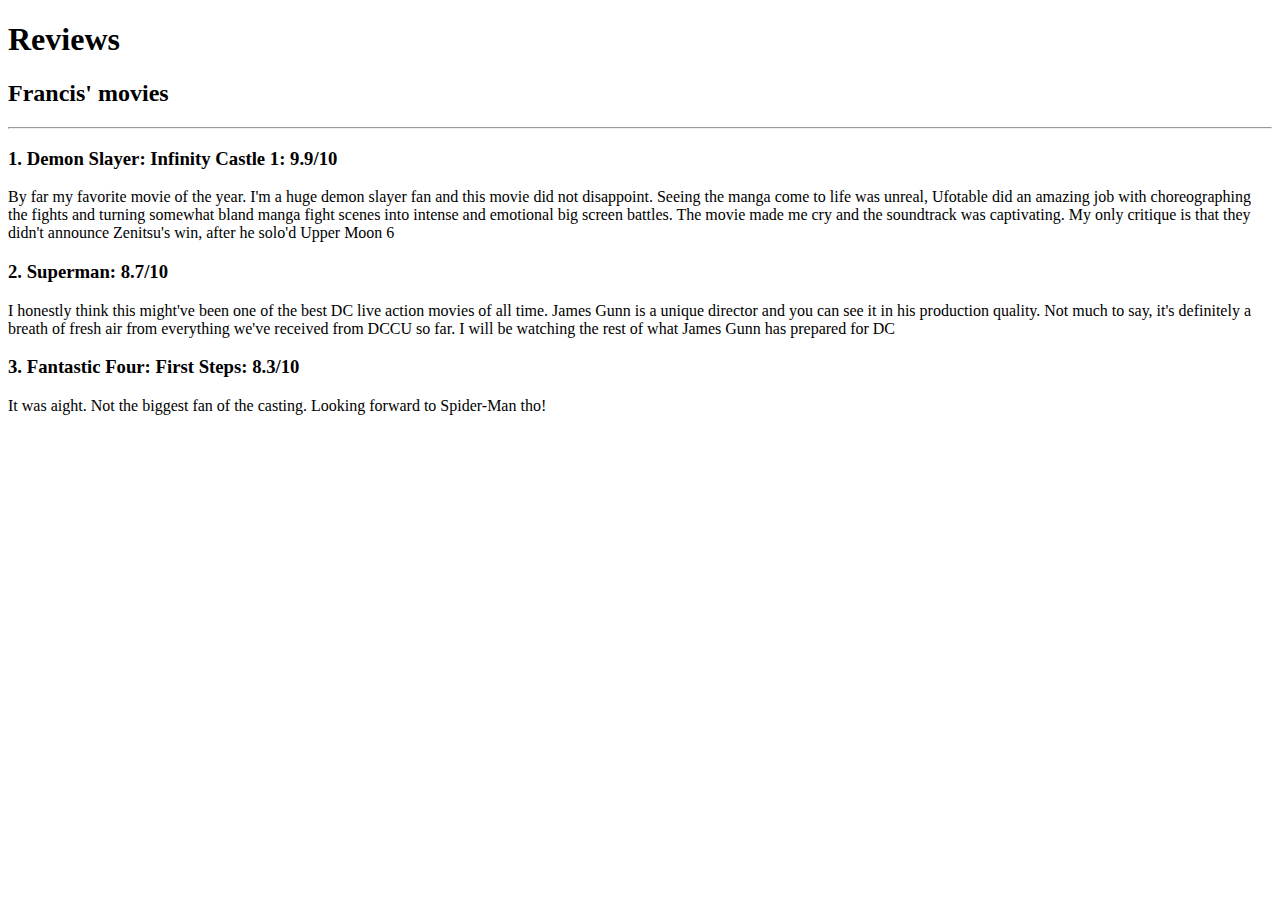
<file: index.html>
<!DOCTYPE html>
<html lang="en">
  <head>
    <meta charset="UTF-8" />
    <meta name="viewport" content="width=device-width, initial-scale=1.0" />
    <title>Movie Reviews by Francis</title>
  </head>
  <body>
    <h1>Reviews</h1>
    <h2>Francis' movies</h2>
    <hr />
    <h3>1. Demon Slayer: Infinity Castle 1: 9.9/10</h3>
    <p>
      By far my favorite movie of the year. I'm a huge demon slayer fan and this
      movie did not disappoint. Seeing the manga come to life was unreal,
      Ufotable did an amazing job with choreographing the fights and turning
      somewhat bland manga fight scenes into intense and emotional big screen
      battles. The movie made me cry and the soundtrack was captivating. My only
      critique is that they didn't announce Zenitsu's win, after he solo'd Upper
      Moon 6
    </p>

    <h3>2. Superman: 8.7/10</h3>
    <p>
      I honestly think this might've been one of the best DC live action movies
      of all time. James Gunn is a unique director and you can see it in his
      production quality. Not much to say, it's definitely a breath of fresh air
      from everything we've received from DCCU so far. I will be watching the
      rest of what James Gunn has prepared for DC
    </p>

    <h3>3. Fantastic Four: First Steps: 8.3/10</h3>
    <p>
      It was aight. Not the biggest fan of the casting. Looking forward to
      Spider-Man tho!
    </p>
  </body>
</html>
</file>
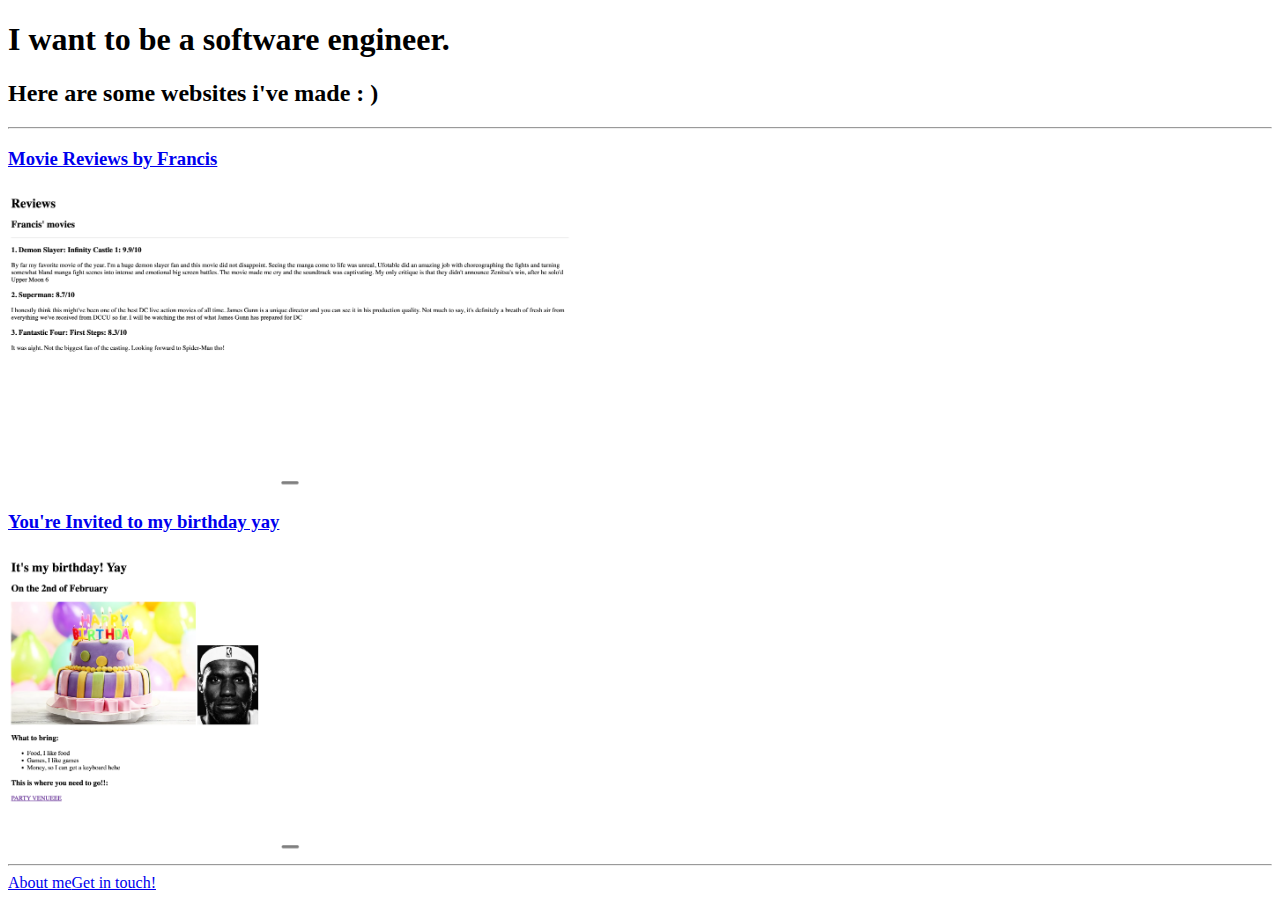
<file: 4.3 HTML Porfolio Project/index.html>
<!-- TODO 1: Create the HTML Boilerplate -->
<!DOCTYPE html>
<html lang="en">
  <head>
    <meta charset="UTF-8" />
    <meta name="viewport" content="width=device-width, initial-scale=1.0" />
    <title>Francis' Portfolio!</title>
  </head>
  <body>
    <h1>I want to be a software engineer.</h1>
    <h2>Here are some websites i've made : )</h2>

    <hr />

    <a href="./public/movie-ranking.html"><h3>Movie Reviews by Francis</h3></a>
    <img
      src="./assets/images/movie_review.png"
      alt="My movie website"
      height="300"
    />

    <a href="./public/birthday-invite.html"
      ><h3>You're Invited to my birthday yay</h3></a
    >
    <img
      src="./assets/images/birthday_invite.png"
      alt="Birthday Invite"
      height="300"
    />

    <hr />
    <a href="./public/about.html">About me</a
    ><a href="./public/contact.html">Get in touch!</a>
  </body>
</html>
</file>
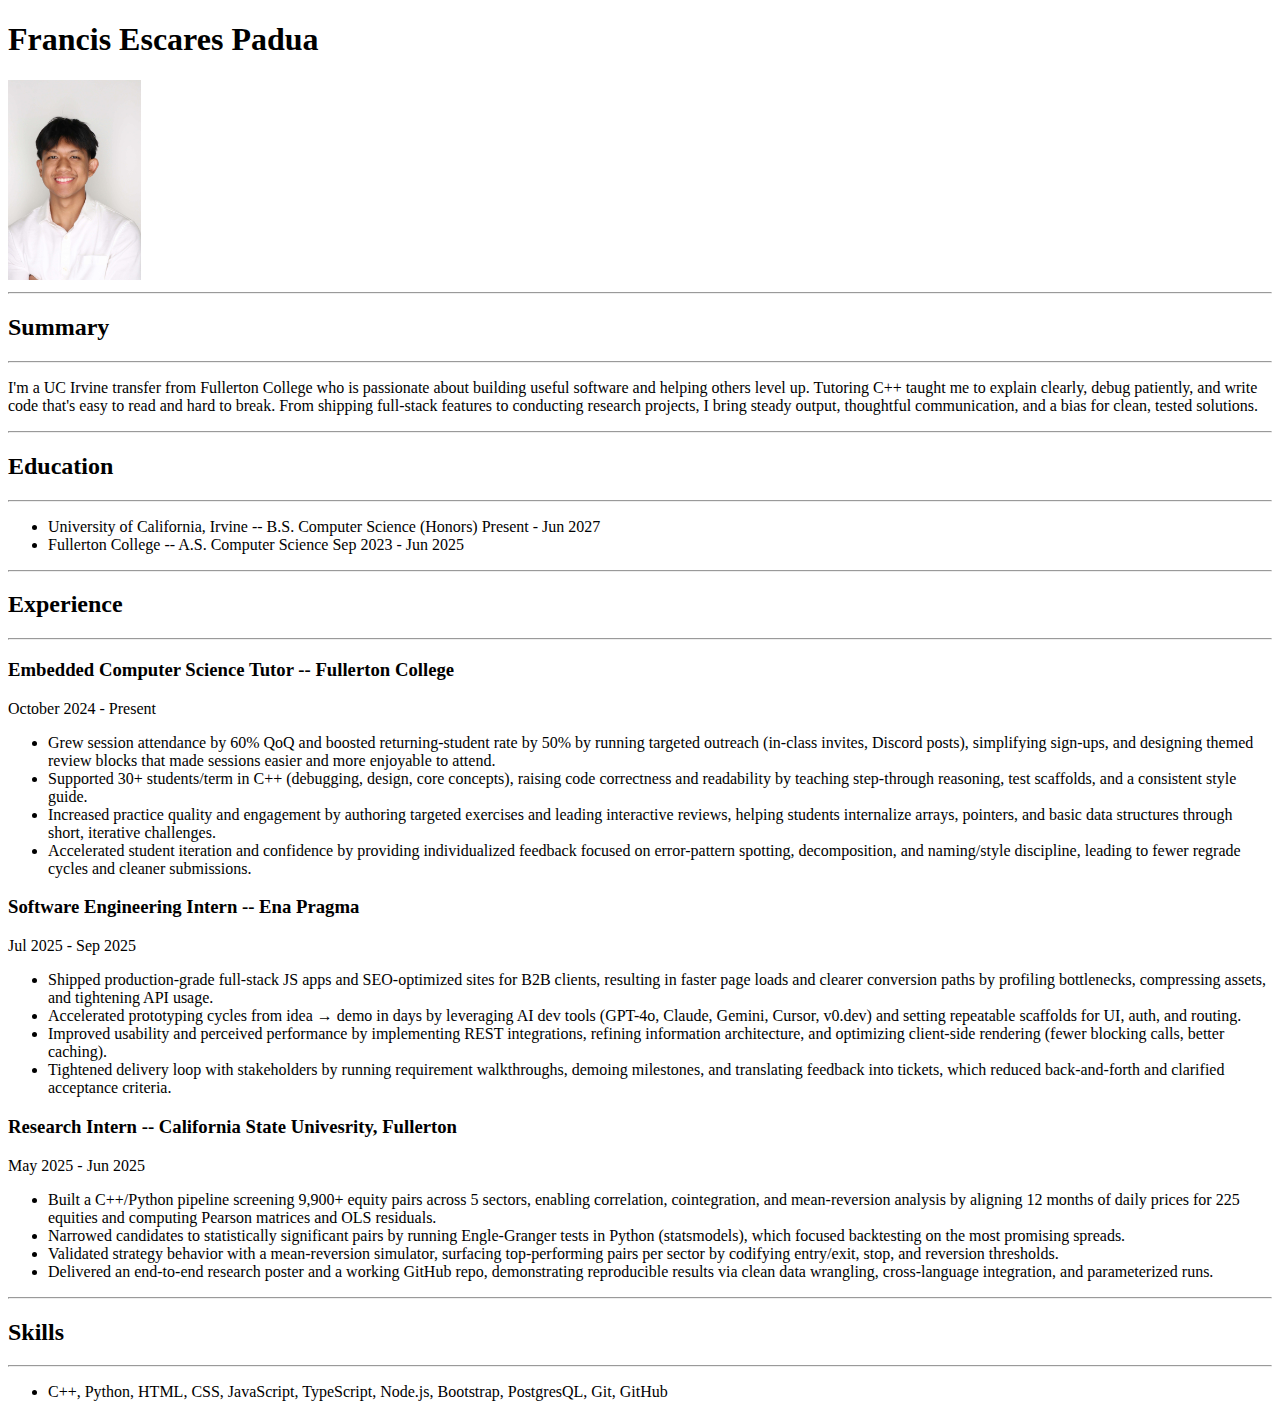
<file: Capstone 1 - Online Resume/index.html>
<!DOCTYPE html>
<html lang="en">
  <head>
    <meta charset="UTF-8" />
    <meta name="viewport" content="width=device-width, initial-scale=1.0" />
    <title>Francis Padua's Resume</title>
  </head>
  <body>
    <h1>Francis Escares Padua</h1>

    <img
      src="./assets/images/me.jpg"
      height="200"
      alt="photo of Francis Padua"
    />

    <hr />
    <h2>Summary</h2>
    <hr />

    <p>
      I'm a UC Irvine transfer from Fullerton College who is passionate about
      building useful software and helping others level up. Tutoring C++ taught
      me to explain clearly, debug patiently, and write code that's easy to read
      and hard to break. From shipping full-stack features to conducting
      research projects, I bring steady output, thoughtful communication, and a
      bias for clean, tested solutions.
    </p>

    <hr />
    <h2>Education</h2>
    <hr />

    <ul>
      <li>
        University of California, Irvine -- B.S. Computer Science (Honors)
        Present - Jun 2027
      </li>
      <li>Fullerton College -- A.S. Computer Science Sep 2023 - Jun 2025</li>
    </ul>

    <hr />

    <h2>Experience</h2>

    <hr />

    <h3>Embedded Computer Science Tutor -- Fullerton College</h3>
    <p>October 2024 - Present</p>
    <ul>
      <li>
        Grew session attendance by 60% QoQ and boosted returning-student rate by
        50% by running targeted outreach (in-class invites, Discord posts),
        simplifying sign-ups, and designing themed review blocks that made
        sessions easier and more enjoyable to attend.
      </li>

      <li>
        Supported 30+ students/term in C++ (debugging, design, core concepts),
        raising code correctness and readability by teaching step-through
        reasoning, test scaffolds, and a consistent style guide.
      </li>

      <li>
        Increased practice quality and engagement by authoring targeted
        exercises and leading interactive reviews, helping students internalize
        arrays, pointers, and basic data structures through short, iterative
        challenges.
      </li>
      <li>
        Accelerated student iteration and confidence by providing individualized
        feedback focused on error-pattern spotting, decomposition, and
        naming/style discipline, leading to fewer regrade cycles and cleaner
        submissions.
      </li>
    </ul>

    <h3>Software Engineering Intern -- Ena Pragma</h3>
    <p>Jul 2025 - Sep 2025</p>
    <ul>
      <li>
        Shipped production-grade full-stack JS apps and SEO-optimized sites for
        B2B clients, resulting in faster page loads and clearer conversion paths
        by profiling bottlenecks, compressing assets, and tightening API usage.
      </li>

      <li>
        Accelerated prototyping cycles from idea → demo in days by leveraging AI
        dev tools (GPT-4o, Claude, Gemini, Cursor, v0.dev) and setting
        repeatable scaffolds for UI, auth, and routing.
      </li>

      <li>
        Improved usability and perceived performance by implementing REST
        integrations, refining information architecture, and optimizing
        client-side rendering (fewer blocking calls, better caching).
      </li>

      <li>
        Tightened delivery loop with stakeholders by running requirement
        walkthroughs, demoing milestones, and translating feedback into tickets,
        which reduced back-and-forth and clarified acceptance criteria.
      </li>
    </ul>

    <h3>Research Intern -- California State Univesrity, Fullerton</h3>
    <p>May 2025 - Jun 2025</p>
    <ul>
      <li>
        Built a C++/Python pipeline screening 9,900+ equity pairs across 5
        sectors, enabling correlation, cointegration, and mean-reversion
        analysis by aligning 12 months of daily prices for 225 equities and
        computing Pearson matrices and OLS residuals.
      </li>

      <li>
        Narrowed candidates to statistically significant pairs by running
        Engle-Granger tests in Python (statsmodels), which focused backtesting
        on the most promising spreads.
      </li>

      <li>
        Validated strategy behavior with a mean-reversion simulator, surfacing
        top-performing pairs per sector by codifying entry/exit, stop, and
        reversion thresholds.
      </li>

      <li>
        Delivered an end-to-end research poster and a working GitHub repo,
        demonstrating reproducible results via clean data wrangling,
        cross-language integration, and parameterized runs.
      </li>
    </ul>

    <hr />
    <h2>Skills</h2>
    <hr />
    <ul>
      <li>
        C++, Python, HTML, CSS, JavaScript, TypeScript, Node.js, Bootstrap,
        PostgresQL, Git, GitHub
      </li>
    </ul>
  </body>
</html>
</file>
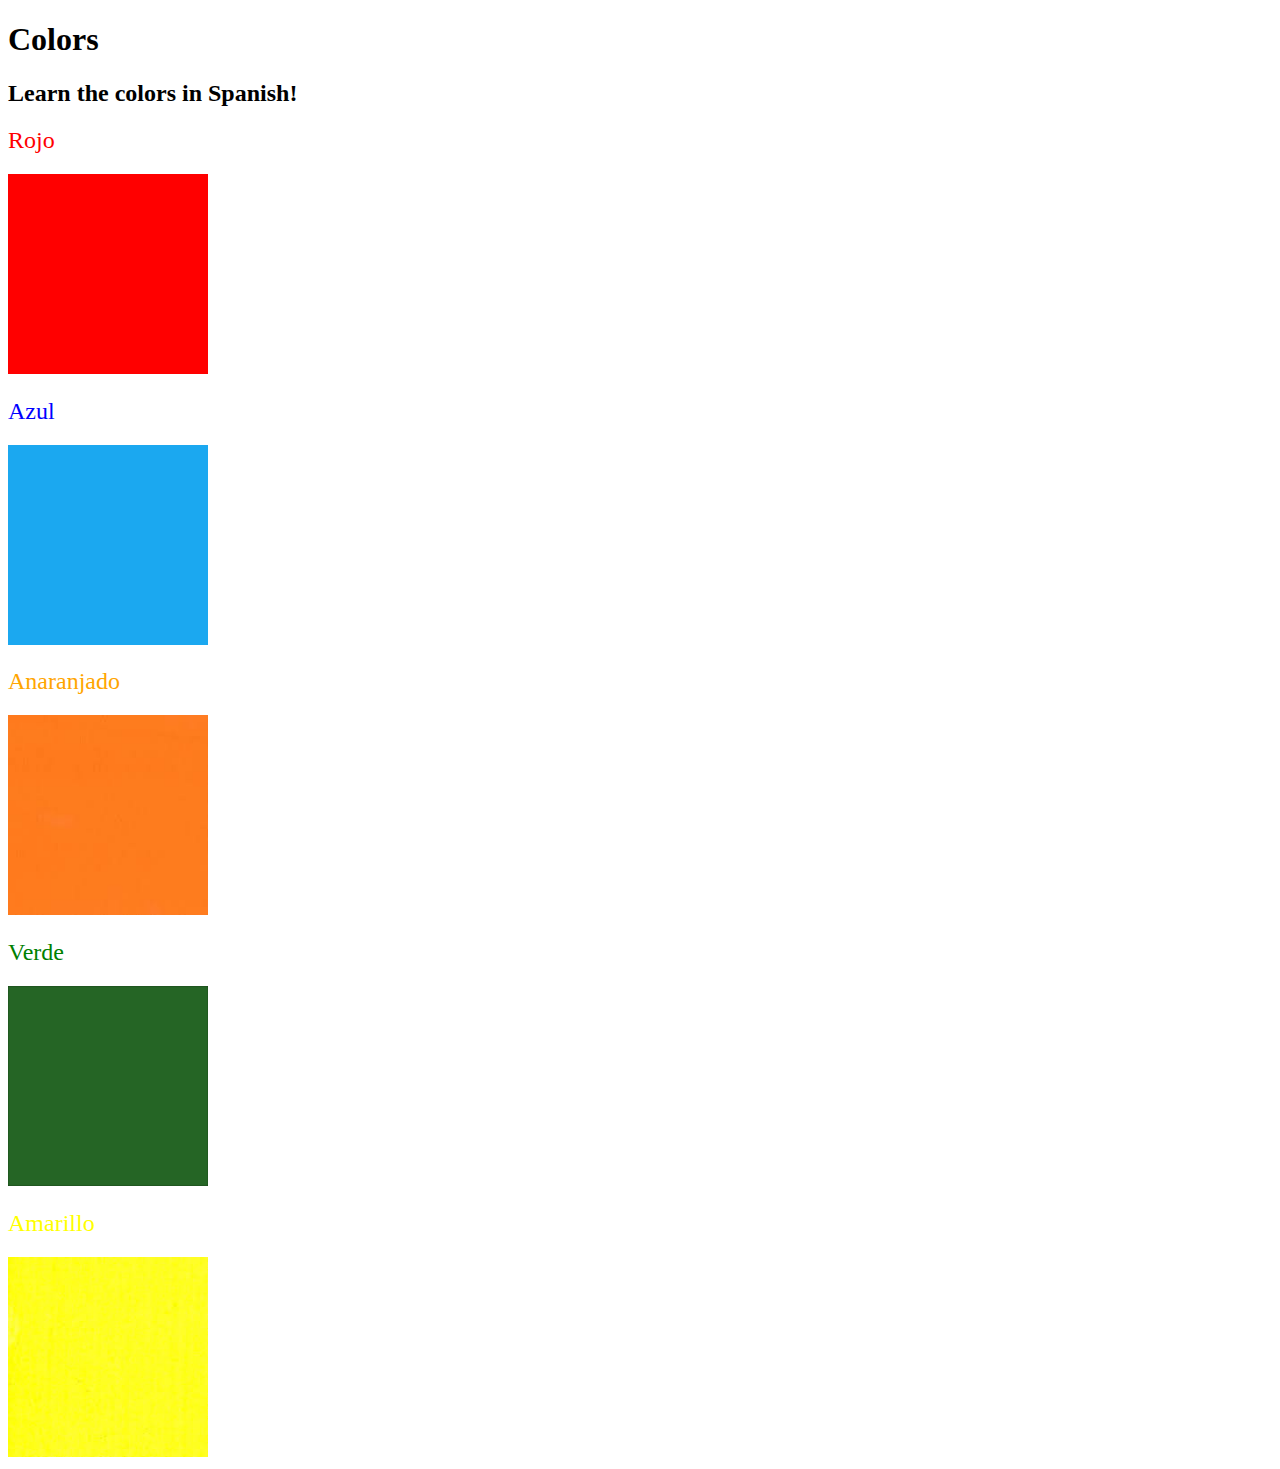
<file: css/5.4+Color+Vocab+Project/index.html>
<!DOCTYPE html>
<html lang="en">
  <head>
    <meta charset="UTF-8" />
    <title>Spanish Vocabulary</title>
    <link rel="stylesheet" href="./style.css" />
  </head>

  <body>
    <h1>Colors</h1>
    <h2>Learn the colors in Spanish!</h2>
    <h2 class="color-title" id="red">Rojo</h2>
    <img src="./assets/images/red.png" alt="red" />

    <h2 class="color-title" id="blue">Azul</h2>
    <img src="./assets/images/blue.png" alt="blue" />

    <h2 class="color-title" id="orange">Anaranjado</h2>
    <img src="./assets/images/orange.png" alt="orange" />

    <h2 class="color-title" id="green">Verde</h2>
    <img src="./assets/images/green.png" alt="green" />

    <h2 class="color-title" id="yellow">Amarillo</h2>
    <img src="./assets/images/yellow.png" alt="yellow" />
  </body>
</html>

<!-- 
TODOs
IMPORTANT: You should not need to make ANY CHANGES to index.html
All code should be written in your CSS file.

1. Create a CSS file and incorporate it as an external stylesheet.
2. Use CSS to style each of the color titles to meaning. 
Hint: Use the id to help if you don't know the words in spanish.
3. Use CSS to change all the color titles to have "font-weight: normal;"
4. Use CSS (not HTML) to make all the images 200px heigh and 200px wide. 
Hint: 
https://developer.mozilla.org/en-US/docs/Web/CSS/height
https://developer.mozilla.org/en-US/docs/Web/CSS/width
-->
</file>
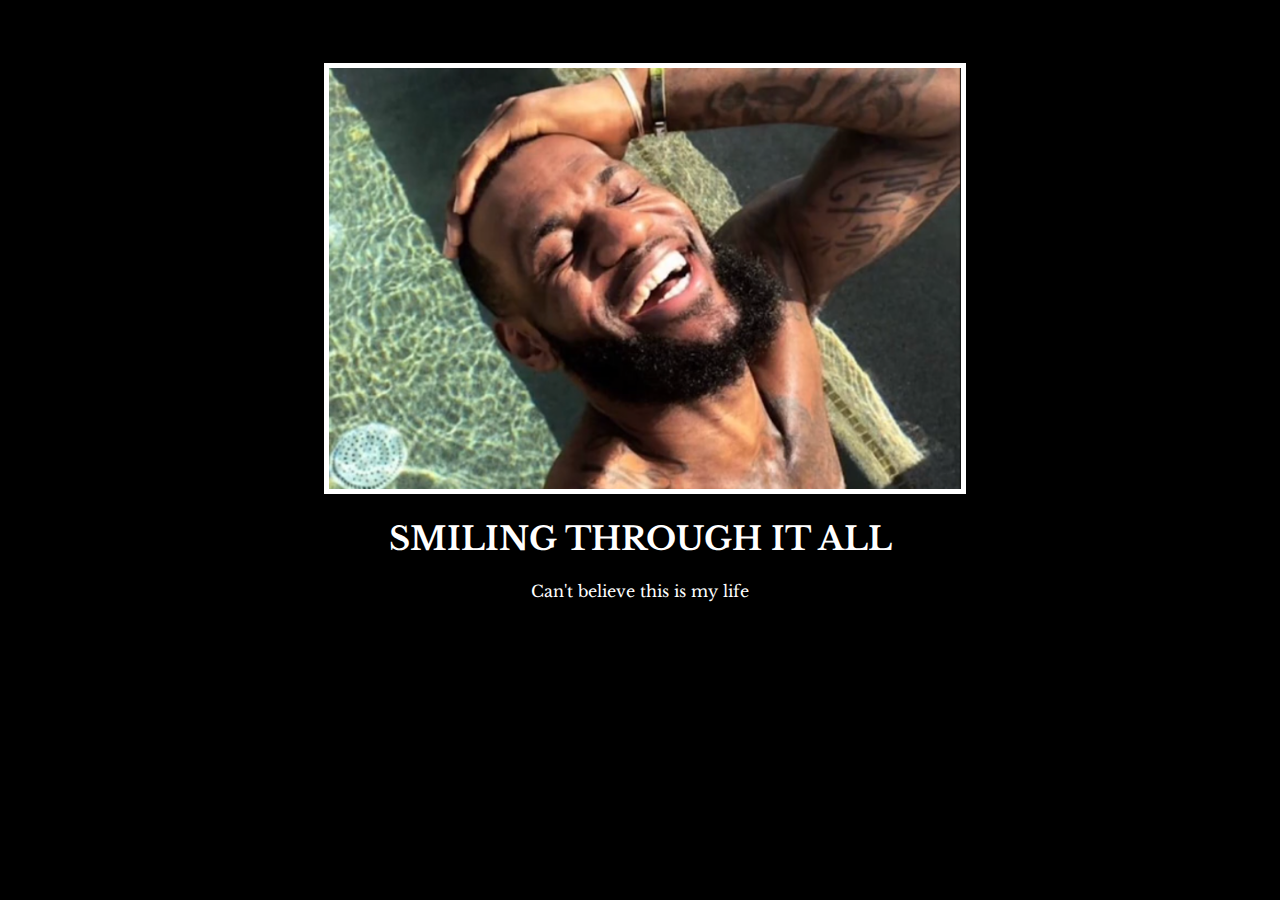
<file: css/6.4 Motivation Meme Project/index.html>
<!-- 
  TODO: Create a motivational post website.
Style it how ever you like. 
Look at the goal image for inspiration.
But it must have the following features:
1. The main h1 text should be using the Regular Libre Baskerville Font from Google Fonts:
  https://fonts.google.com/specimen/Libre+Baskerville
2. The text should be white and background black.
3. Add your own image into the images folder inside assets. It should have a 5px white border.
4. The text should be center aligned.
5. Create a div to contain the h1, p and img elements. Adjust the margins so that the image and text are centered on the page. 
  Hint: You horizontally center a div by giving it a width of 50% and a margin-left of 25%.
  Hint: Set the image to have a width of 100% so it fills the div. 
6. Read about the text-transform property on MDN docs to make the h1 uppercase with CSS.
  https://developer.mozilla.org/en-US/docs/Web/CSS/text-transform 
-->

<!DOCTYPE html>
<html lang="en">
  <head>
    <meta charset="UTF-8" />
    <meta name="viewport" content="width=device-width, initial-scale=1.0" />
    <title>Document</title>

    <link rel="stylesheet" href="style.css" />

    <link rel="preconnect" href="https://fonts.googleapis.com" />
    <link rel="preconnect" href="https://fonts.gstatic.com" crossorigin />
    <link
      href="https://fonts.googleapis.com/css2?family=Libre+Baskerville:ital,wght@0,400;0,700;1,400&display=swap"
      rel="stylesheet"
    />
  </head>
  <body>
    <div id="main-section">
      <img id="main-image" src="assets/images/cute_bron.png" alt="the goat" />
      <h1 id="title" class="fancy-text">Smiling through it all</h1>
      <p class="fancy-text">Can't believe this is my life</p>
    </div>
  </body>
</html>
</file>
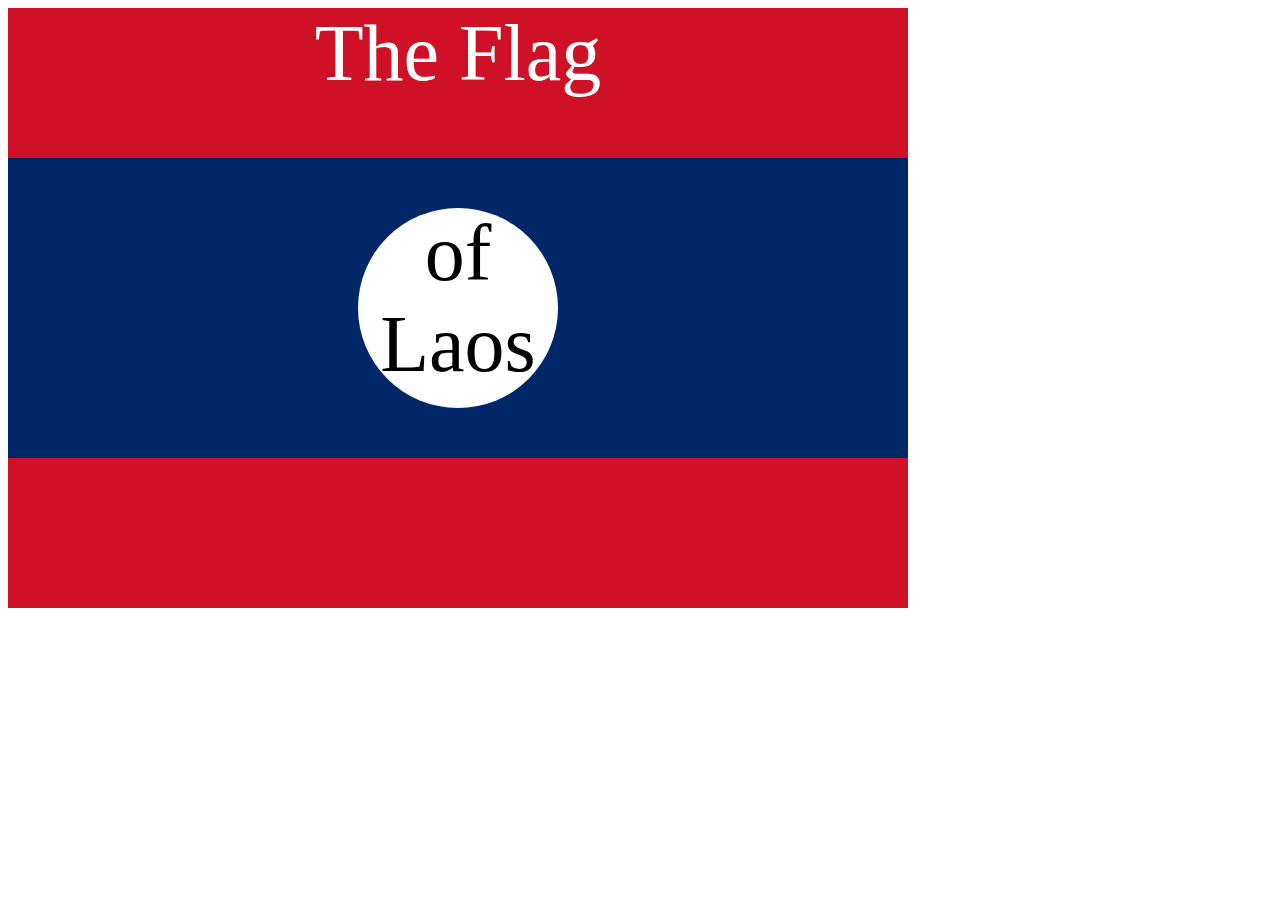
<file: css/7.3 CSS Flag Project/index.html>
<!DOCTYPE html>
<html lang="en">
  <head>
    <meta charset="UTF-8" />
    <title>CSS Flag Project</title>
    <style>
      /* Write your CSS Code here */
      .flag {
        width: 900px;
        height: 600px;
        background-color: #ce1126;
        position: relative;
      }

      .flag > div {
        background-color: #002868;
        width: 900px;
        height: 300px;
        position: absolute;
        top: 150px;
      }

      .flag > div > div {
        background-color: white;
        height: 200px;
        width: 200px;
        border-radius: 50%;
        position: relative;
        top: 50px;
        left: 350px;
      }

      .flag > p {
        margin: 0px;
        font-size: 5rem;
        color: white;
        text-align: center;
      }

      .flag > div > div > p {
        font-size: 5rem;
        text-align: center;
        margin: 0px;
      }
    </style>
  </head>

  <!-- 
  IMPORTANT! Do not change any HTML
Don't add any classes/ids/elements 
Use what you know about combining selectors 
and CSS specificity instead.
Hint 1: The flag is 900px by 600px and the circle is 200px by 200px.
Hint 2: You can use CSS inspection to get the colors from
https://appbrewery.github.io/flag-of-laos/
-->

  <body>
    <div class="flag">
      <p>The Flag</p>
      <div>
        <div>
          <p>of Laos</p>
        </div>
      </div>
    </div>
  </body>
</html>
</file>
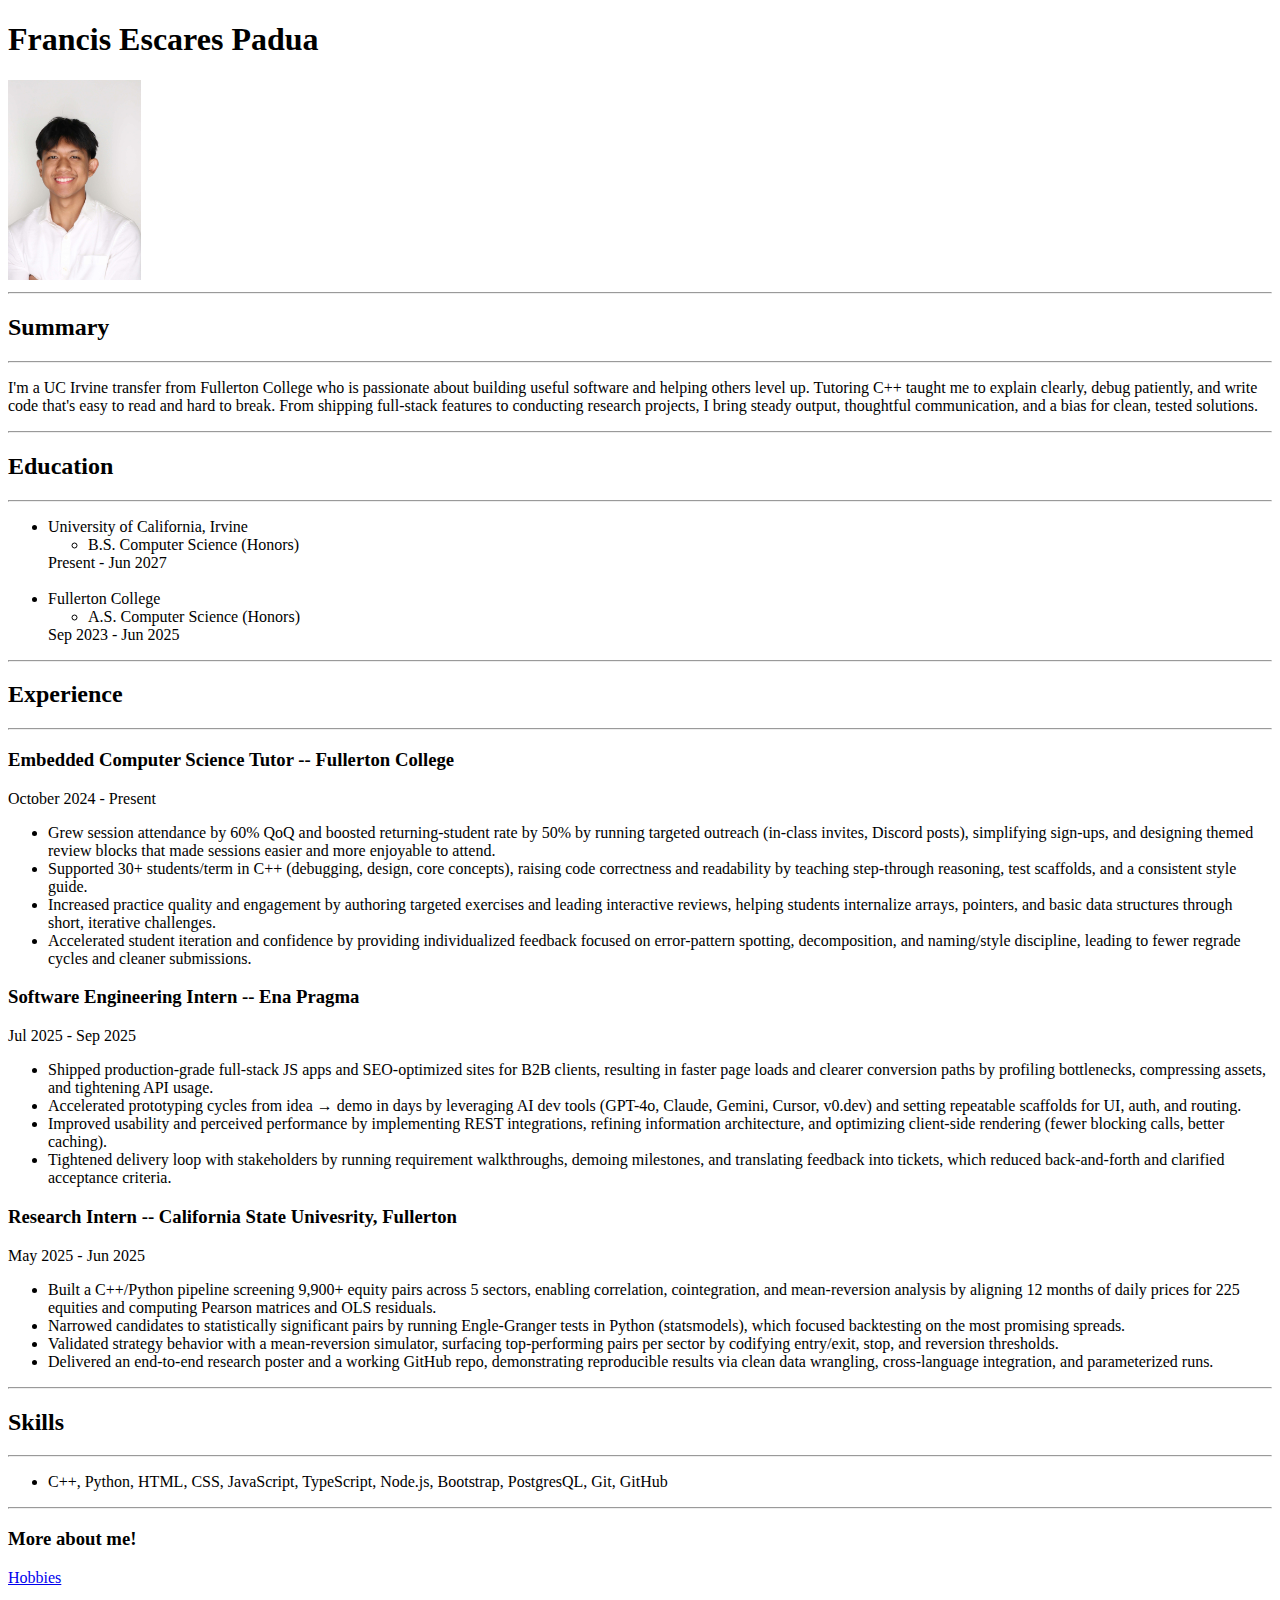
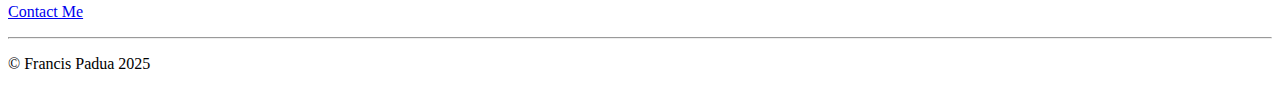
<file: html/Capstone 1 - Online Resume/index.html>
<!DOCTYPE html>
<html lang="en">
  <head>
    <meta charset="UTF-8" />
    <meta name="viewport" content="width=device-width, initial-scale=1.0" />
    <title>Francis Padua's Resume</title>
  </head>
  <body>
    <h1>Francis Escares Padua</h1>

    <img
      src="./assets/images/me.jpg"
      height="200"
      alt="photo of Francis Padua"
    />

    <hr />
    <h2>Summary</h2>
    <hr />

    <p>
      I'm a UC Irvine transfer from Fullerton College who is passionate about
      building useful software and helping others level up. Tutoring C++ taught
      me to explain clearly, debug patiently, and write code that's easy to read
      and hard to break. From shipping full-stack features to conducting
      research projects, I bring steady output, thoughtful communication, and a
      bias for clean, tested solutions.
    </p>

    <hr />
    <h2>Education</h2>
    <hr />

    <ul>
      <li>
        University of California, Irvine
        <ul>
          <li>B.S. Computer Science (Honors)</li>
        </ul>
        Present - Jun 2027
      </li>
      <br>
      <li>
        Fullerton College
        <ul>
            <li>A.S. Computer Science (Honors)</li>
        </ul>
        Sep 2023 - Jun 2025
      </li>
      
    </ul>

    <hr />

    <h2>Experience</h2>

    <hr />

    <h3>Embedded Computer Science Tutor -- Fullerton College</h3>
    <p>October 2024 - Present</p>
    <ul>
      <li>
        Grew session attendance by 60% QoQ and boosted returning-student rate by
        50% by running targeted outreach (in-class invites, Discord posts),
        simplifying sign-ups, and designing themed review blocks that made
        sessions easier and more enjoyable to attend.
      </li>

      <li>
        Supported 30+ students/term in C++ (debugging, design, core concepts),
        raising code correctness and readability by teaching step-through
        reasoning, test scaffolds, and a consistent style guide.
      </li>

      <li>
        Increased practice quality and engagement by authoring targeted
        exercises and leading interactive reviews, helping students internalize
        arrays, pointers, and basic data structures through short, iterative
        challenges.
      </li>
      <li>
        Accelerated student iteration and confidence by providing individualized
        feedback focused on error-pattern spotting, decomposition, and
        naming/style discipline, leading to fewer regrade cycles and cleaner
        submissions.
      </li>
    </ul>

    <h3>Software Engineering Intern -- Ena Pragma</h3>
    <p>Jul 2025 - Sep 2025</p>
    <ul>
      <li>
        Shipped production-grade full-stack JS apps and SEO-optimized sites for
        B2B clients, resulting in faster page loads and clearer conversion paths
        by profiling bottlenecks, compressing assets, and tightening API usage.
      </li>

      <li>
        Accelerated prototyping cycles from idea → demo in days by leveraging AI
        dev tools (GPT-4o, Claude, Gemini, Cursor, v0.dev) and setting
        repeatable scaffolds for UI, auth, and routing.
      </li>

      <li>
        Improved usability and perceived performance by implementing REST
        integrations, refining information architecture, and optimizing
        client-side rendering (fewer blocking calls, better caching).
      </li>

      <li>
        Tightened delivery loop with stakeholders by running requirement
        walkthroughs, demoing milestones, and translating feedback into tickets,
        which reduced back-and-forth and clarified acceptance criteria.
      </li>
    </ul>

    <h3>Research Intern -- California State Univesrity, Fullerton</h3>
    <p>May 2025 - Jun 2025</p>
    <ul>
      <li>
        Built a C++/Python pipeline screening 9,900+ equity pairs across 5
        sectors, enabling correlation, cointegration, and mean-reversion
        analysis by aligning 12 months of daily prices for 225 equities and
        computing Pearson matrices and OLS residuals.
      </li>

      <li>
        Narrowed candidates to statistically significant pairs by running
        Engle-Granger tests in Python (statsmodels), which focused backtesting
        on the most promising spreads.
      </li>

      <li>
        Validated strategy behavior with a mean-reversion simulator, surfacing
        top-performing pairs per sector by codifying entry/exit, stop, and
        reversion thresholds.
      </li>

      <li>
        Delivered an end-to-end research poster and a working GitHub repo,
        demonstrating reproducible results via clean data wrangling,
        cross-language integration, and parameterized runs.
      </li>
    </ul>

    <hr />
    <h2>Skills</h2>
    <hr />
    <ul>
      <li>
        C++, Python, HTML, CSS, JavaScript, TypeScript, Node.js, Bootstrap,
        PostgresQL, Git, GitHub
      </li>
    </ul>

    <hr />
    <h3>More about me!</h3>
    <a href="./public/hobbies.html"><p>Hobbies</p></a>
    <a href="./public/contact.html"><p>Contact Me</p></a>

    <hr />

    <footer>
      <p>&copy; Francis Padua 2025</p>
    </footer>
  </body>
</html>
</file>
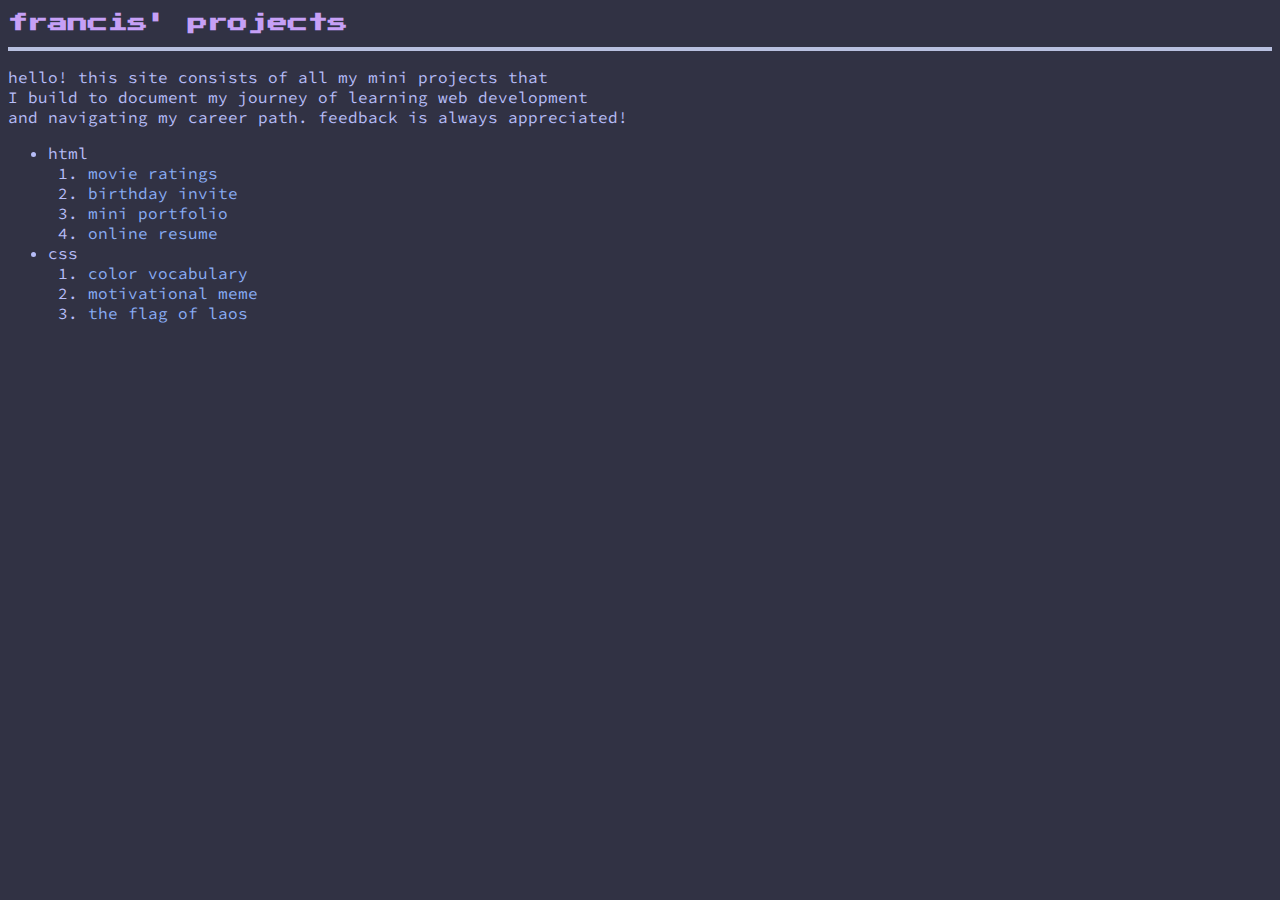
<file: home.html>
<!DOCTYPE html>
<html lang="en">
  <head>
    <meta charset="UTF-8" />
    <meta name="viewport" content="width=device-width, initial-scale=1.0" />
    <title>mini projects!</title>

    <link rel="stylesheet" href="style.css" />

    <link rel="preconnect" href="https://fonts.googleapis.com" />
    <link rel="preconnect" href="https://fonts.gstatic.com" crossorigin />
    <link
      href="https://fonts.googleapis.com/css2?family=Press+Start+2P&family=Source+Code+Pro:ital,wght@0,200..900;1,200..900&display=swap"
      rel="stylesheet"
    />
  </head>
  <body>
    <h1 id="website-title">francis' projects</h1>
    <hr />
    <p>
      hello! this site consists of all my mini projects that<br />
      I build to document my journey of learning web development <br />
      and navigating my career path. feedback is always appreciated!
    </p>

    <ul>
      <li>
        html
        <ol>
          <li>
            <a href="./html/2.4 Movie Ranking Project">movie ratings</a>
          </li>
          <li>
            <a href="./html/3.4 Birthday Invite Project/">birthday invite</a>
          </li>
          <li>
            <a href="./html/4.3 HTML Porfolio Project/">mini portfolio</a>
          </li>
          <li>
            <a href="./html/Capstone 1 - Online Resume/">online resume</a>
          </li>
        </ol>
      </li>

      <li>
        css
        <ol>
          <li>
            <a href="./css/5.4+Color+Vocab+Project/">color vocabulary</a>
          </li>
          <li>
            <a href="./css/6.4 Motivation Meme Project/">motivational meme</a>
          </li>
          <li>
            <a href="./css/7.3 CSS Flag Project/">the flag of laos</a>
          </li>
        </ol>
      </li>
    </ul>
  </body>
</html>
</file>
<file: css/5.4+Color+Vocab+Project/style.css>
.color-title {
    font-weight: normal;
}

img {
    height: 200px;
    width: 200px;
}

#red {
    color: red;
}

#red {
    color: red;
}

#blue {
    color: blue;
}

#orange {
    color: orange;
}

#green {
    color: green;
}

#yellow {
    color: yellow;
}
</file>
<file: css/6.4 Motivation Meme Project/style.css>
html {
    background-color: black;
}

#main-image {
    width: 100%;
    border: 5px solid white;
}

#main-section {
    width: 50%;
    margin-left: 25%;
    margin-top: 5%;
}

#title {
    text-transform: uppercase;
    font-size: 2rem;
}


.fancy-text {
    text-align: center;
    font-family: "Libre Baskerville", serif;
    color: white;
}
</file>
<file: style.css>
html {
    background-color: #313244;
}

#website-title {
    font-family: "Press Start 2P", system-ui;
    color: #c6a0f6;
    font-size: 20px;
}

hr {
    border: 2px solid #b8c0e0;
}
body {
    font-family: 'Source Code Pro', monospace;
    color: #b7bdf8;
}

a {
    text-decoration: none;
    color: #8aadf4;
}

a:hover {
    color: #f5bde6;
}
</file>
